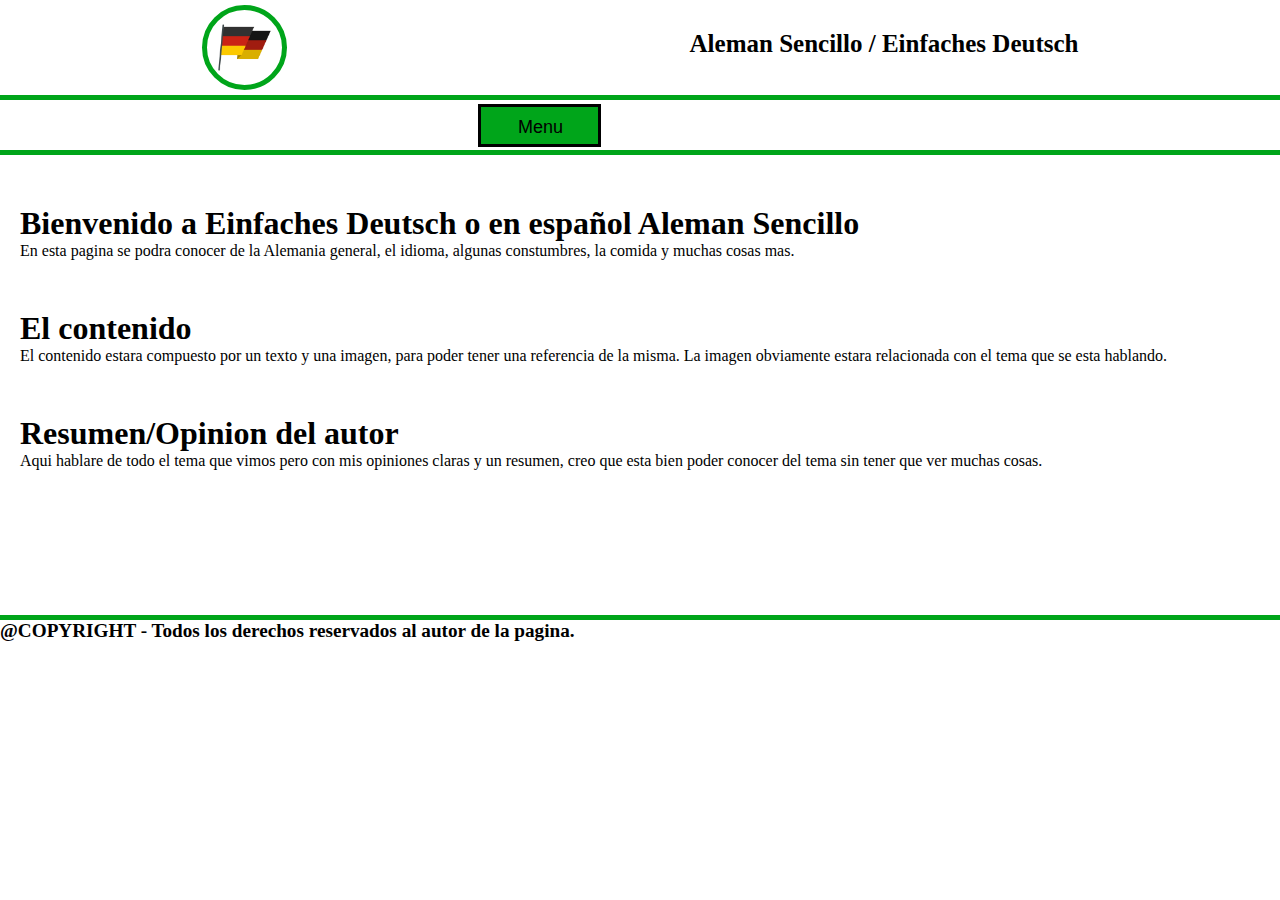
<file: index.html>
<!DOCTYPE html>
<html lang="en">
    <head>
        <meta charset="UTF-8">
        <meta http-equiv="X-UA-Compatible" content="IE=edge">
        <meta name="viewport" content="width=device-width, initial-scale=1.0">
        <title>Aleman Sencillo</title>
        <link rel="stylesheet" href="estilos.css">
        <link rel="icon" href="imagenes/bandera_alemana_icono.png">
    </head>
    <body>
        <header>
            <div class="MarcoHeader">
                <img class="imgHeaderBandera" src="imagenes/bandera_alemana_icono.png" alt="bandera_alemana_icono">
                <h1 class="tituloHeaderPagina">Aleman Sencillo / Einfaches Deutsch</h1>
            </div>
        </header>
        <nav>
            <div class="dropdownNav">
                <button class="dropbutton">Menu</button>
                <div class="dropdownNavContenido">
                    <button class="buttonNavPres">Inicio</button>
                    <a href="costumbres.html"><button class="buttonNavDispo">Costumbres</button></a>
                    <a href="idioma.html"><button class="buttonNavDispo">idioma</button></a>
                </div>
            </div>
        </nav>
        <main>
            <section style="min-height: 410px;" class="mainIndex">
                <section style="margin-top: 50px" class="titulo">
                    <h1>Bienvenido a Einfaches Deutsch o en español Aleman Sencillo</h1>
                    <p>
                        En esta pagina se podra conocer de la Alemania general, el idioma, algunas constumbres, la comida
                        y muchas cosas mas.
                    </p>
                </section>
                <section style="margin-top: 50px" class="contenido">
                    <h1>El contenido</h1>
                    <p>
                        El contenido estara compuesto por un texto y una imagen, para poder tener una referencia de la misma.
                        La imagen obviamente estara relacionada con el tema que se esta hablando.
                    </p>
                </section>
                <section style="margin-top: 50px" class="fottermain">
                    <h1>Resumen/Opinion del autor</h1>
                    <p>
                        Aqui hablare de todo el tema que vimos pero con mis opiniones claras y un resumen, creo que esta bien
                        poder conocer del tema sin tener que ver muchas cosas.
                    </p>
                </section>
            </section>
        </main>
        <footer>
            <h2 class="fottertext">@COPYRIGHT - Todos los derechos reservados al autor de la pagina.</h2>
        </footer>
    </body>
</html>
</file>
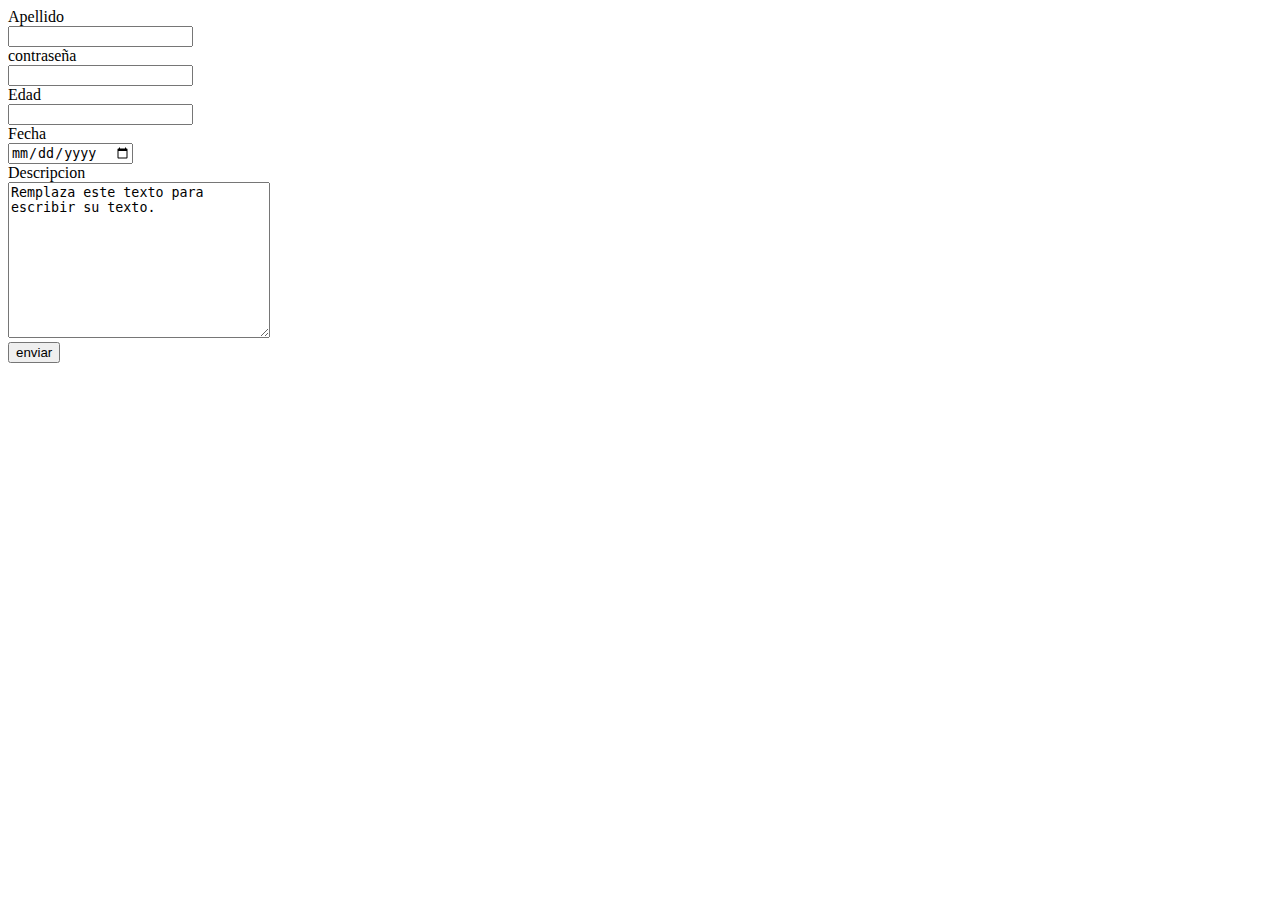
<file: contacto.html>
<!DOCTYPE html>
<html lang="en">
<head>
    <meta charset="UTF-8">
    <meta http-equiv="X-UA-Compatible" content="IE=edge">
    <meta name="viewport" content="width=device-width, initial-scale=1.0">
    <title>Contacto</title>
</head>
<body>
    <form action="algo.php" method="post">
        <label for="apellido">Apellido</label>
        <br>
        <input type="text" name="apellido" required>
        <br>
        <label for="password">contraseña</label>
        <br>
        <input type="password" name="password" required>
        <br>
        <label for="num">Edad</label>
        <br>
        <input type="number" required>
        <br>
        <label for="fecha">Fecha</label>
        <br>
        <input type="date" name="fecha" required>
        <br>
        <label for="texto">Descripcion</label>
        <br>
        <textarea name="texto" cols="30" rows="10">Remplaza este texto para escribir su texto.</textarea>
        <br>
        <input type="submit" name="envia wacho" value="enviar">
    </form>
</body>
</html>
</file>
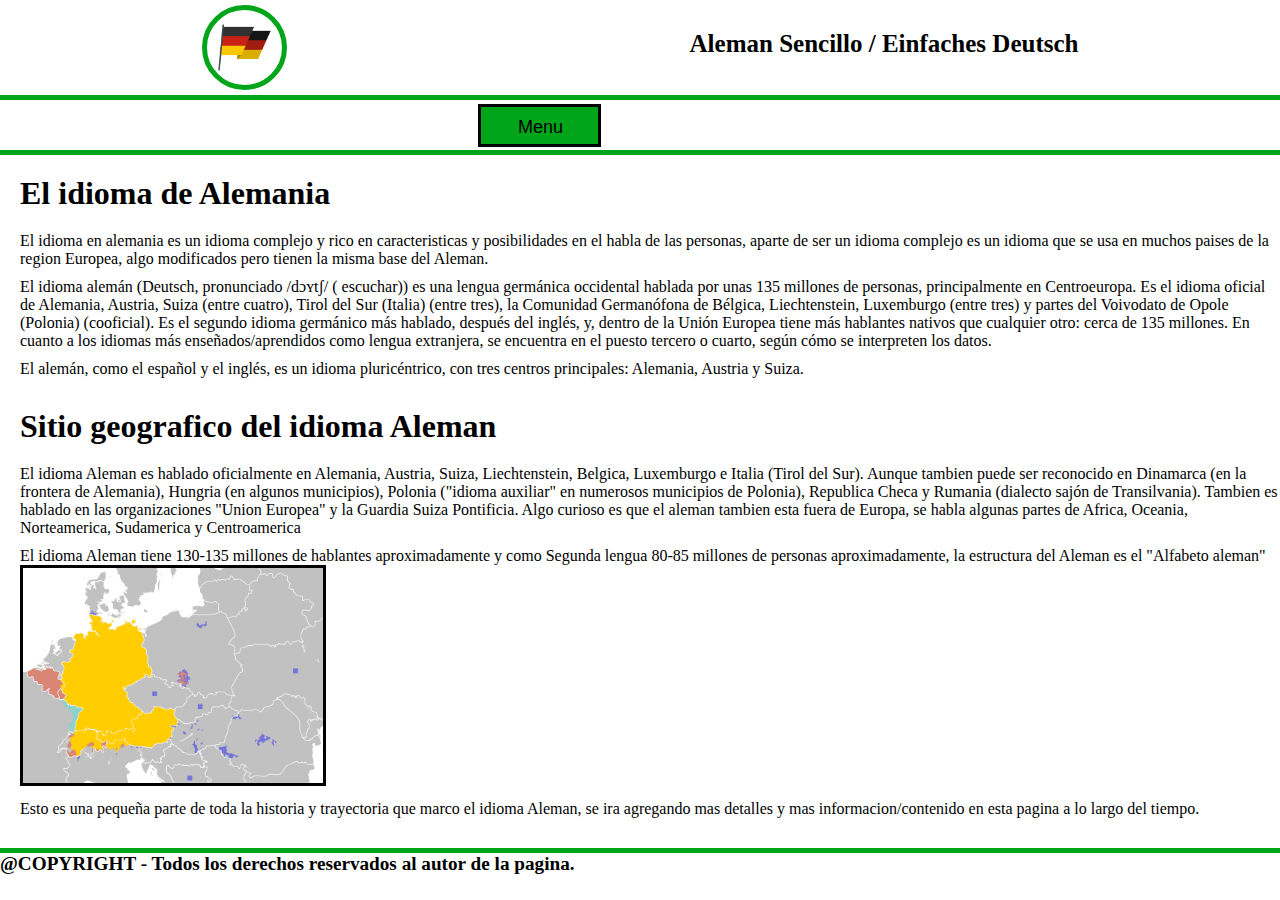
<file: idioma.html>
<!DOCTYPE html>
<html lang="en">
    <head>
        <meta charset="UTF-8">
        <meta http-equiv="X-UA-Compatible" content="IE=edge">
        <meta name="viewport" content="width=device-width, initial-scale=1.0">
        <title>Aleman Sencillo</title>
        <link rel="stylesheet" href="estilos.css">
        <link rel="icon" href="imagenes/bandera_alemana_icono.png">
    </head>
    <body>
        <header>
            <div class="MarcoHeader">
                <img class="imgHeaderBandera" src="imagenes/bandera_alemana_icono.png" alt="bandera_alemana_icono">
                <h1 class="tituloHeaderPagina">Aleman Sencillo / Einfaches Deutsch</h1>
            </div>
        </header>
        <nav>
            <div class="dropdownNav">
                <button class="dropbutton">Menu</button>
                <div class="dropdownNavContenido">
                    <a href="index.html"><button class="buttonNavDispo">Inicio</button></a>
                    <a href="costumbres.html"><button class="buttonNavDispo">Costumbres</button></a>
                    <button class="buttonNavPres">idioma</button>
                </div>
            </div>
        </nav>
        <main>
            <section style="margin-left: 20px; margin-top: 20px;">
                <div class="contenido-Flex">
                    <div>
                        <h1>El idioma de Alemania</h1>
                    </div>
                    <div>
                        <p style="margin-top: 20px">
                            El idioma en alemania es un idioma complejo y rico en caracteristicas y posibilidades en el habla de las personas, aparte de ser un idioma complejo es un idioma que se usa en muchos paises de la region Europea, algo modificados pero tienen la misma base del Aleman.
                        </p>
                        <p style="margin-top: 10px">
                            El idioma alemán (Deutsch, pronunciado /dɔʏtʃ/ ( escuchar)) es una lengua germánica occidental hablada por unas 135 millones de personas, principalmente en Centroeuropa. Es el idioma oficial de Alemania, Austria, Suiza (entre cuatro), Tirol del Sur (Italia) (entre tres), la Comunidad Germanófona de Bélgica, Liechtenstein, Luxemburgo (entre tres) y partes del Voivodato de Opole (Polonia) (cooficial). 
                            Es el segundo idioma germánico más hablado, después del inglés, y, dentro de la Unión Europea tiene más hablantes nativos que cualquier otro: cerca de 135 millones. En cuanto a los idiomas más enseñados/aprendidos como lengua extranjera, se encuentra en el puesto tercero o cuarto, según cómo se interpreten los datos.
                        </p>
                        <p style="margin-top: 10px">
                            El alemán, como el español y el inglés, es un idioma pluricéntrico, con tres centros principales: Alemania, Austria y Suiza.
                        </p>
                        <h1 style="margin-top: 30px;">Sitio geografico del idioma Aleman</h1>
                        <p style="margin-top: 20px">
                            El idioma Aleman es hablado oficialmente en Alemania, Austria, Suiza, Liechtenstein, Belgica, Luxemburgo e Italia (Tirol del Sur). Aunque tambien puede ser reconocido en Dinamarca (en la frontera de Alemania), Hungria (en algunos municipios), Polonia ("idioma auxiliar" en numerosos municipios de Polonia), Republica Checa y Rumania (dialecto sajón de Transilvania). Tambien es hablado en las organizaciones "Union Europea" y la Guardia Suiza Pontificia. Algo curioso es que el aleman tambien esta fuera de Europa, se habla algunas partes de Africa, Oceania, Norteamerica, Sudamerica y Centroamerica
                        </p>
                        <p style="margin-top: 10px">
                            El idioma Aleman tiene 130-135 millones de hablantes aproximadamente y como Segunda lengua 80-85 millones de personas aproximadamente, la estructura del Aleman es el "Alfabeto aleman"
                        </p>
                        <img style="width: 300px; border: 3px solid #000000;" src="imagenes/mapa_idioma_aleman.png" alt="">
                        <p style="margin-top: 10px; margin-bottom: 30px;">
                            Esto es una pequeña parte de toda la historia y trayectoria que marco el idioma Aleman, se ira agregando mas detalles y mas informacion/contenido en esta pagina a lo largo del tiempo.
                        </p>
                    </div>
                </div>
            </section>
        </main>
        <footer>
            <h2 class="fottertext">@COPYRIGHT - Todos los derechos reservados al autor de la pagina.</h2>
        </footer>
    </body>
</html>
</file>
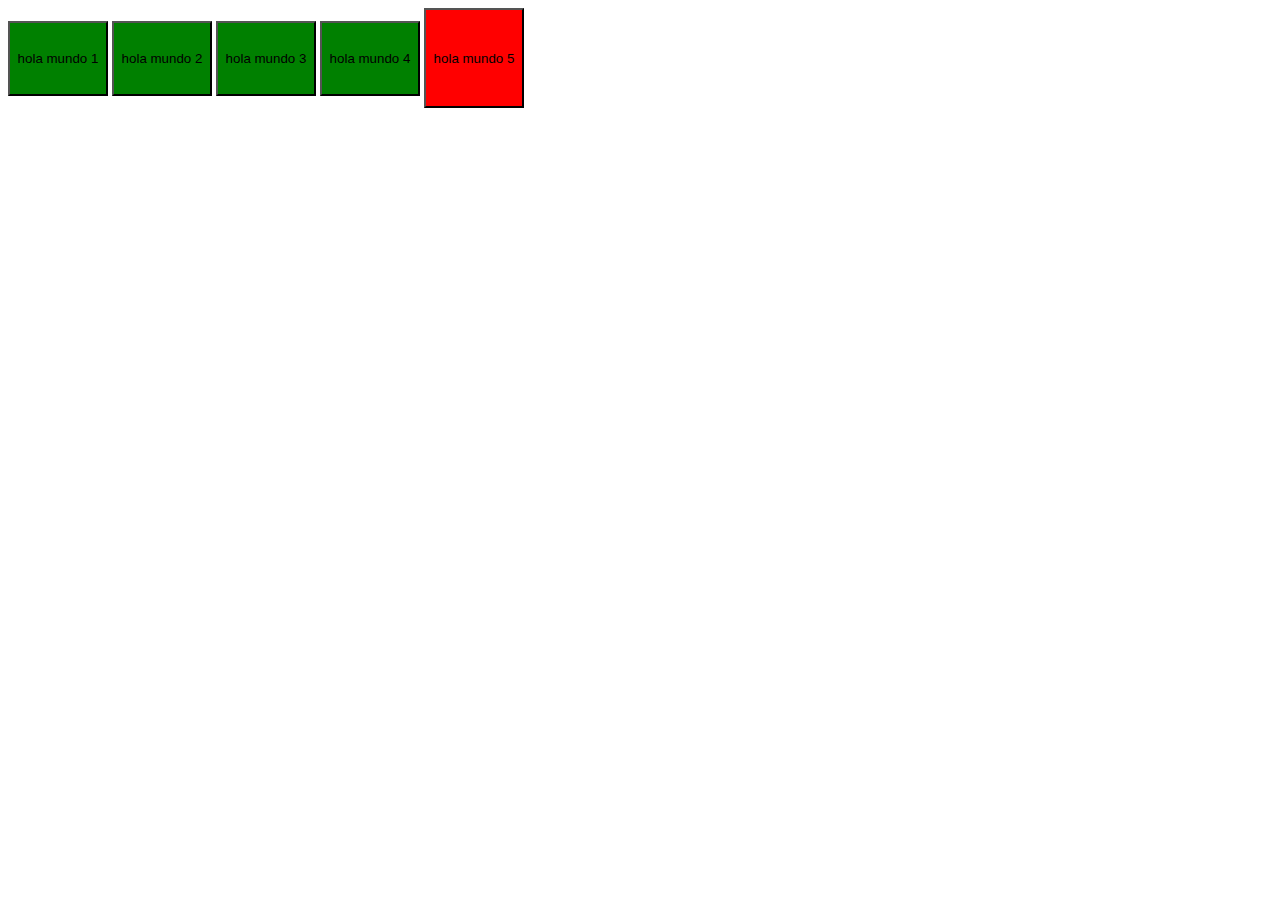
<file: pagina.html>
<!DOCTYPE html>
<html lang="en">
<head>
    <meta charset="UTF-8">
    <meta http-equiv="X-UA-Compatible" content="IE=edge">
    <meta name="viewport" content="width=device-width, initial-scale=1.0">
    <title>Document</title>
    <style>
        .boton1 {
            width: 100px;
            height: 75px;
            background-color: green;
        } .boton1:hover {
            background-color: brown;
        } .boton2 {
            width: 100px;
            height: 75px;
            background-color: green;
        } .boton2:hover {
            background-color: brown;
            transform: scale(0.5);
        } .boton3 {
            width: 100px;
            height: 75px;
            background-color: green;
        } .boton3:hover {
            background-color: brown;
            transform: translate(2,3);
        } .boton4 {
            width: 100px;
            height: 75px;
            background-color: green;
        } .boton4:hover {
            background-color: brown;
            transform: rotate(30deg);
        } .boton5 {
            width: 100px;
            height: 100px;
            background: red;
            transition: width 2s;
        } .boton5:hover {
            width: 300px;
        }        
    </style>
</head>
<body>
    <button class="boton1">hola mundo 1</button>
    <button class="boton2">hola mundo 2</button>
    <button class="boton3">hola mundo 3</button>
    <button class="boton4">hola mundo 4</button>
    <button class="boton5">hola mundo 5</button>
</body>
</html>
</file>
<file: estilos.css>
*{
    margin: 0px;
}
@font-face {
    font-family: "Gotisch";
    src: url(font-family/GrenzeGotisch-VariableFont_wght.ttf);
} .MarcoHeader {
    display: flex;
    justify-content: space-around;
} header {
    box-sizing: border-box;

    width: 100%;
    height: 100px;
    left: 0px;
    top: 0px;
    background: #ffffff;
    border-bottom: 5px solid #00A51A;
} nav {
    width: 100%;
    height: 50px;
    left: 0px;
    top: 100px;
    background: #ffffff;
    border-bottom: 5px solid #00A51A;
} .dropdownNav {
    display: flex;
    justify-content: center;
    position: relative;
    display: inline-block;
    margin-left: 35%;
} .dropbutton {
    position: relative;
    width: 123px;
    height: 43px;
    font-size: large;
    font-family: Arial, Helvetica, sans-serif;
    padding-top: 10px;
    padding-left: 37px;

    background: #00A51A;
    border: 3px solid #000000;
} .dropdownNavContenido {
    display: none;
    background-color: rgba(165, 165, 165, 0.49);
    border: 10px solid rgba(121, 121, 121, 0.25);
    min-width: 100px;
    min-height: 300px;
    box-shadow: 0px 8px 16px 0px rgba(0,0,0,0.2);
    padding-top: 18px;
    padding-right: 18px;
    padding-bottom: 18px;
} .dropdownNav:hover .dropdownNavContenido {
    display: block;
    z-index: 4;
} .dropdownNav:hover .dropbutton {
    background-color: #00A51A;
    border: 3px solid #ffbb00;
} .imgHeaderBandera {
    width: 75px;
    height: 75px;
    left: 3%;
    margin-top: 5px;

    background: #ffffff;
    border: 5px solid #00A51A;
    border-radius: 193px;
} .tituloHeaderPagina {
    margin-top: 30px;
    font-size: 25px;
    padding-left: 0px;
} footer {
    box-sizing: border-box;

    width: 100%;
    height: 50px;
    left: 0px;
    top: 100%;
    bottom: 0;    
    background: #FFFFFF;
    border-top: 5px solid #00A51A;
} .fottertext {
    font-size: larger;
} .fottermain {
    margin-top: 10px;
} main {
    width: 100%;
    left: 0px;
    top: 150px;
    background: #ffffff;
    z-index: 1;
} .mainIndex {
    margin-left: 20px;
    flex-wrap: wrap;
} .contenido-Flex {
    display: flex;
    flex-wrap: wrap;
} .tituloContenido {
    font-size: 25px;
    margin-top: 30px;
} button {
    position: relative;
    width: 133px;
    height: 40px;
    margin-left: 30px;
    margin-top: 4px;
    transition: scale 0.5s;
    display: flex;
    flex-wrap: wrap;
} .buttonNavDispo:hover {
    scale: 1.2;
} .buttonNavPres:hover {
    scale: 1.2;
} .buttonNavDispo {
    box-sizing: border-box;

    position: relative;
    width: 133px;
    height: 40px;
    padding-top: 5px;

    background: #CFCFCF;
    border: 6px solid #00A51A;
    border-radius: 30px;
} .buttonNavPres {
    box-sizing: border-box;

    position: relative;
    width: 133px;
    height: 40px;
    padding-top: 5px;

    background: #CFCFCF;
    border: 6px solid #ffbb00;
    border-radius: 135.5px;
} .FlexContenido-1 {
    position:relative;
    left: 18%;
    width: 30%;
    background-color: #ff9900;
} .FlexContenido-2 {
    position: relative;
    width: 30%;
    left: 50%;
    background-color: #ff9900;   
} .mainContenidoMolde {
    display: flex;
    position: relative;
} @media (max-width:650px){
    .buttonNavDispo {
        position: relative;
        width: 100px;
    }
}
</file>
